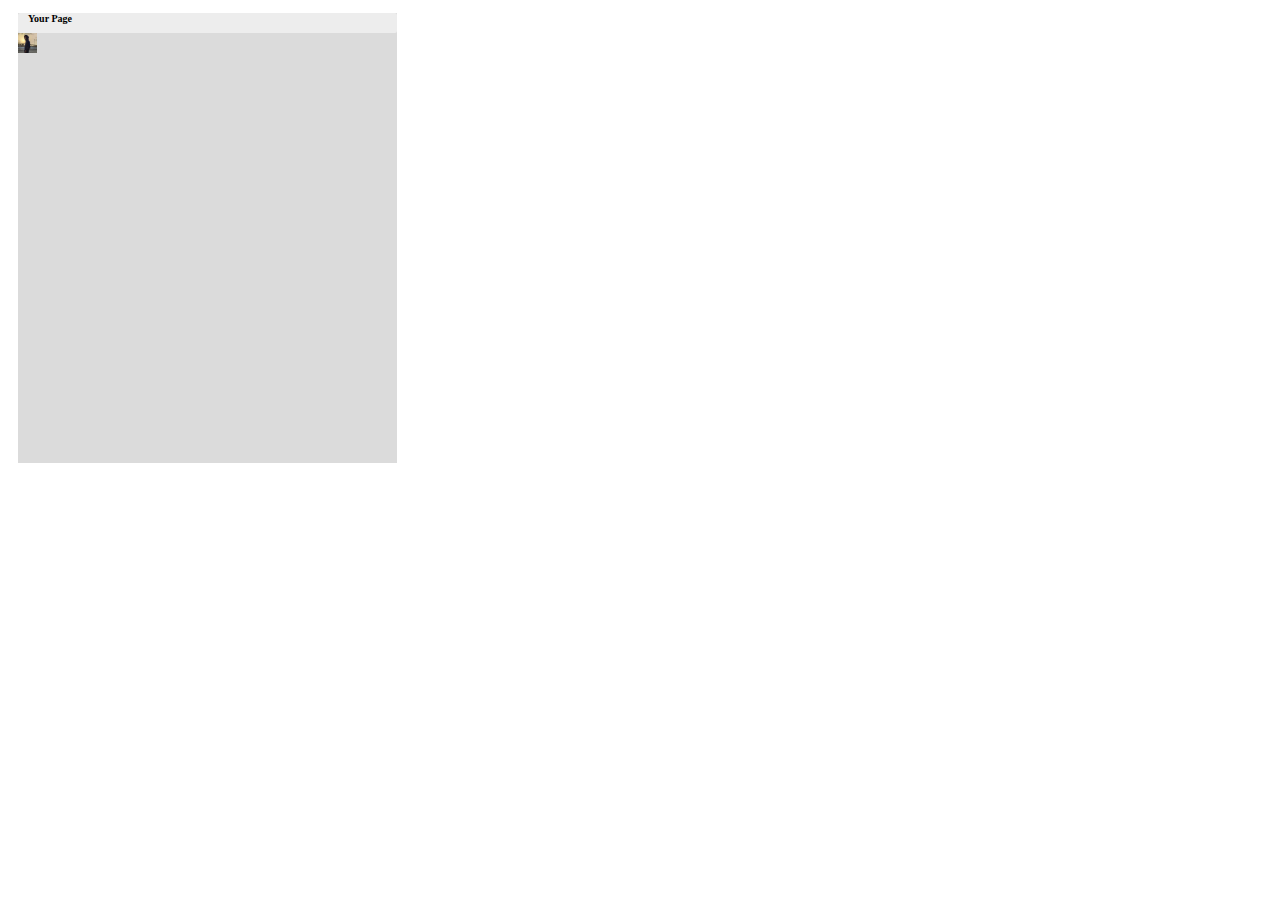
<file: page.html>
<!doctype html>
<html>
<head>
		<title>home</title>
	<link rel="stylesheet" href="https://pro.fontawesome.com/releases/v5.10.0/css/all.css">	
<style>

.pd3	{width:30%;
		height:450px;
		background-color:#dbdbdb;			
		margin-left: 10px;			}

.create-post{background-color: white;
			height:100px;
			margin:10px;
			border-radius: 2px;
			}
			
			.title{height:20px;
		background-color:#ededed;
		border-radius: 2px;}
		
		.title-h4{font-size:10px;
			text-transform:capitalize;
			margin-left: 10px}
	





.image-div img{height:20px;}
	

</style>		
</head>
<body>
<div class="pd3">
<div class="create-page">
<div class="title">
<h4 class="title-h4">your page</h4>
</div>
<div class="image-div">
<img src="mine.jpg">
</div>


</div>
</div>





</body>
</html>
</file>
